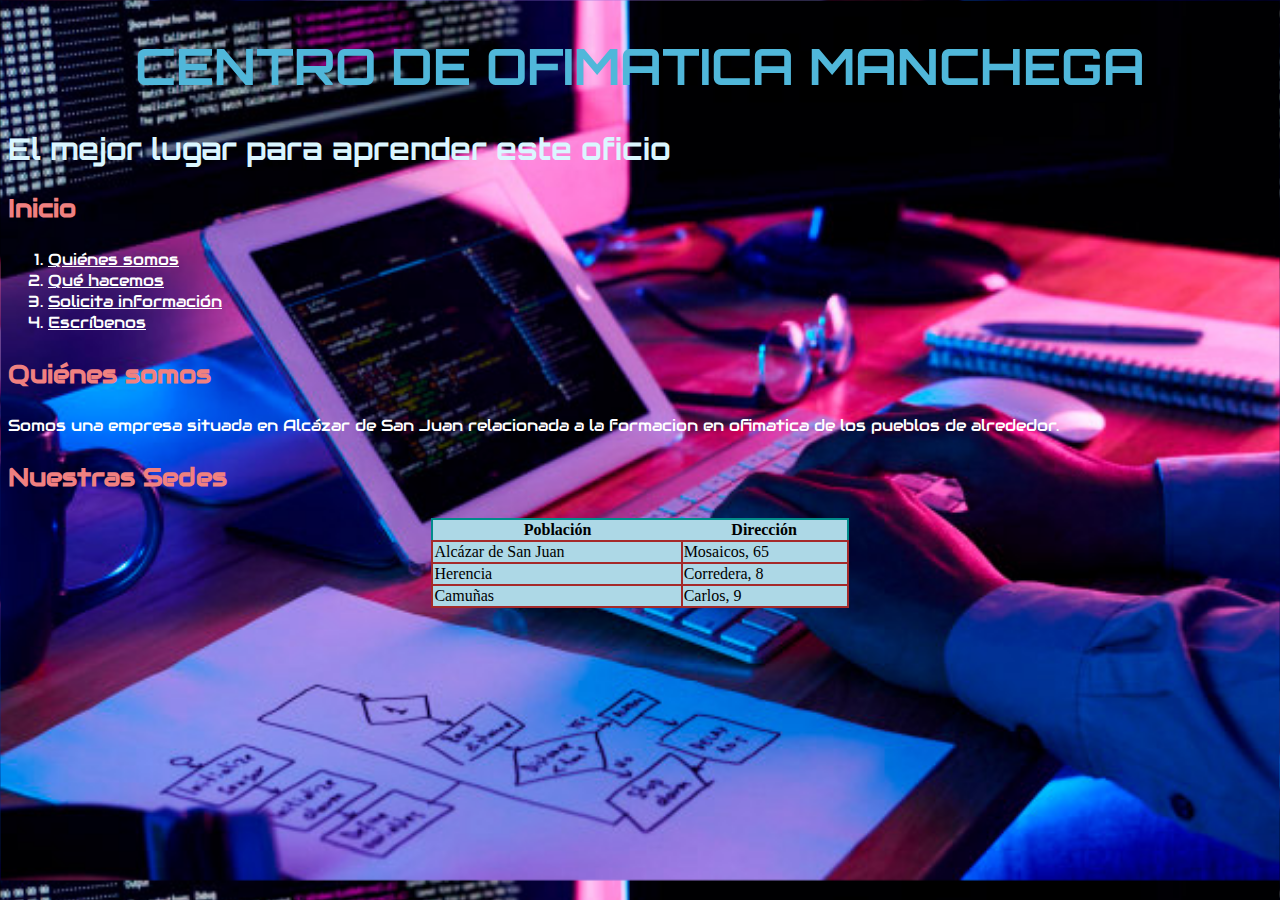
<file: index.html>
<!DOCTYPE html>
<html lang="en">
<head>
    <meta charset="UTF-8">
    <meta name="viewport" content="width=device-width, initial-scale=1.0">
    <title>Ofimatica Manchega</title>
    <link rel="stylesheet" href="estilos.css">
</head>
<body>
    
    <h1>CENTRO DE OFIMATICA MANCHEGA</h1>
    <h2>El mejor lugar para aprender este oficio</h2>
    <h3>Inicio</h3>
    <ol>
        <li><a href="#">Quiénes somos</a></li>
        <li><a href="#">Qué hacemos</a></li>
        <li><a href="formulario.html">Solicita información</a></li>
        <li><a href="#">Escríbenos</a></li>
    </ol>
    <h3>Quiénes somos</h3>
    <p>
        Somos una empresa situada en Alcázar de San Juan relacionada a la formacion en ofimatica de los pueblos de alrededor.
    </p>
    <h3>Nuestras Sedes</h3>
    <table>
        <tr>
            <th>Población</th>
            <th>Dirección</th>
        </tr>
        <tr>
            <td>Alcázar de San Juan</td>
            <td>Mosaicos, 65</td>
        </tr>
        <tr>
            <td>Herencia</td>
            <td>Corredera, 8</td>
        </tr>
        <tr>
            <td>Camuñas</td>
            <td>Carlos, 9</td>
        </tr>
    </table>
</body>
</html>
</file>
<file: estilos.css>
@import url('https://fonts.googleapis.com/css2?family=Audiowide&family=Dancing+Script:wght@400..700&family=Orbitron:wght@400..900&family=Pacifico&family=Praise&display=swap');
body {
    background-image: url(images/EXPERTO-OFIMATICA-INN-Formacion.jpg);
    background-size: cover;
}
h1 {
    font-family: orbitron;
    font-size: 50px;
    color: rgb(80, 183, 218);
    text-align: center;
    text-shadow: 3px white;
}
h2 {
    font-family: orbitron;
    font-size: 30px;
    color: rgb(219, 246, 255);
    text-shadow: 3px white;
}
h3 {
    font-family: audiowide;
    font-size: 25px;
    color: lightcoral;
}
p,li,a {
    font-family: audiowide;
    color: white;
}
a:visited {
    color: grey;
}
a:hover {
    font-weight: bold;
    color: red;
}
a:active {
    color: green;
}
table {
    width: 33%;
    text-align: center;
    border: 2px solid darkcyan;
    border-collapse: collapse;
    background-color: lightblue;
    margin: auto;
}
td {
    text-align: left;
    border: 2px solid brown;
}
</file>
